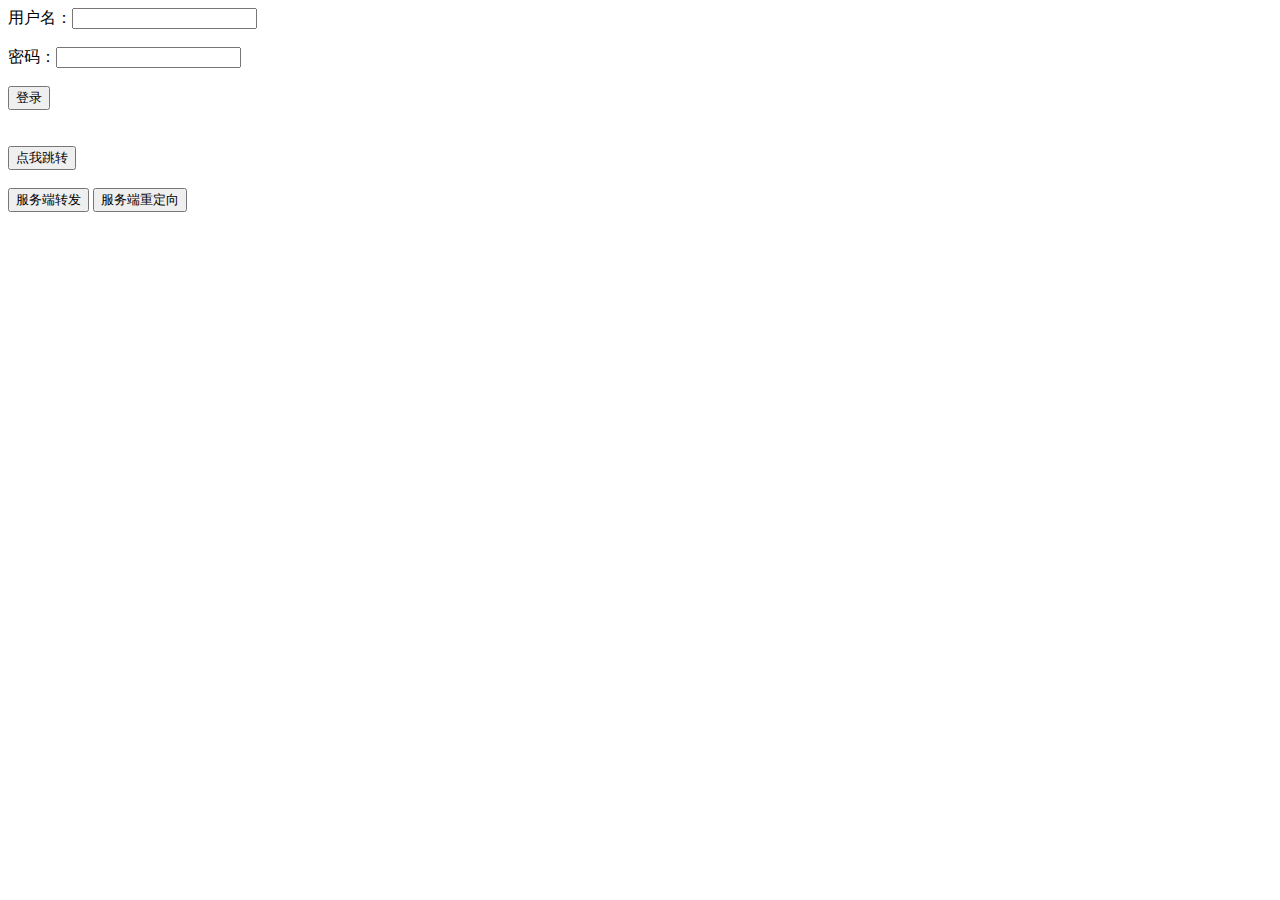
<file: login.html>
<!DOCTYPE html>
<html lang="en">
<head>
    <meta charset="UTF-8">
    <title>Title</title>
</head>
<body>
    <form action="login" method="post">
        用户名：<input type="text" name="username">
        <br><br>
        密码：<input type="password" name="password">
        <br><br>
        <input type="submit" value="登录">
    </form>
    <br><br>
<!--  js方式跳转  -->
    <button id="btn" onclick="goto()">点我跳转</button>
    <br><br>
<!--  服务端方式跳转  -->
    <button onclick="goto2(1)">服务端转发</button>
    <button onclick="goto2(2)">服务端重定向</button>
</body>
<script>
    function goto() {
        window.location.href = "home.html";
    }
    function goto2(type) {
        window.location.href = "goto？type=" + type;
    }
</script>
</html>
</file>
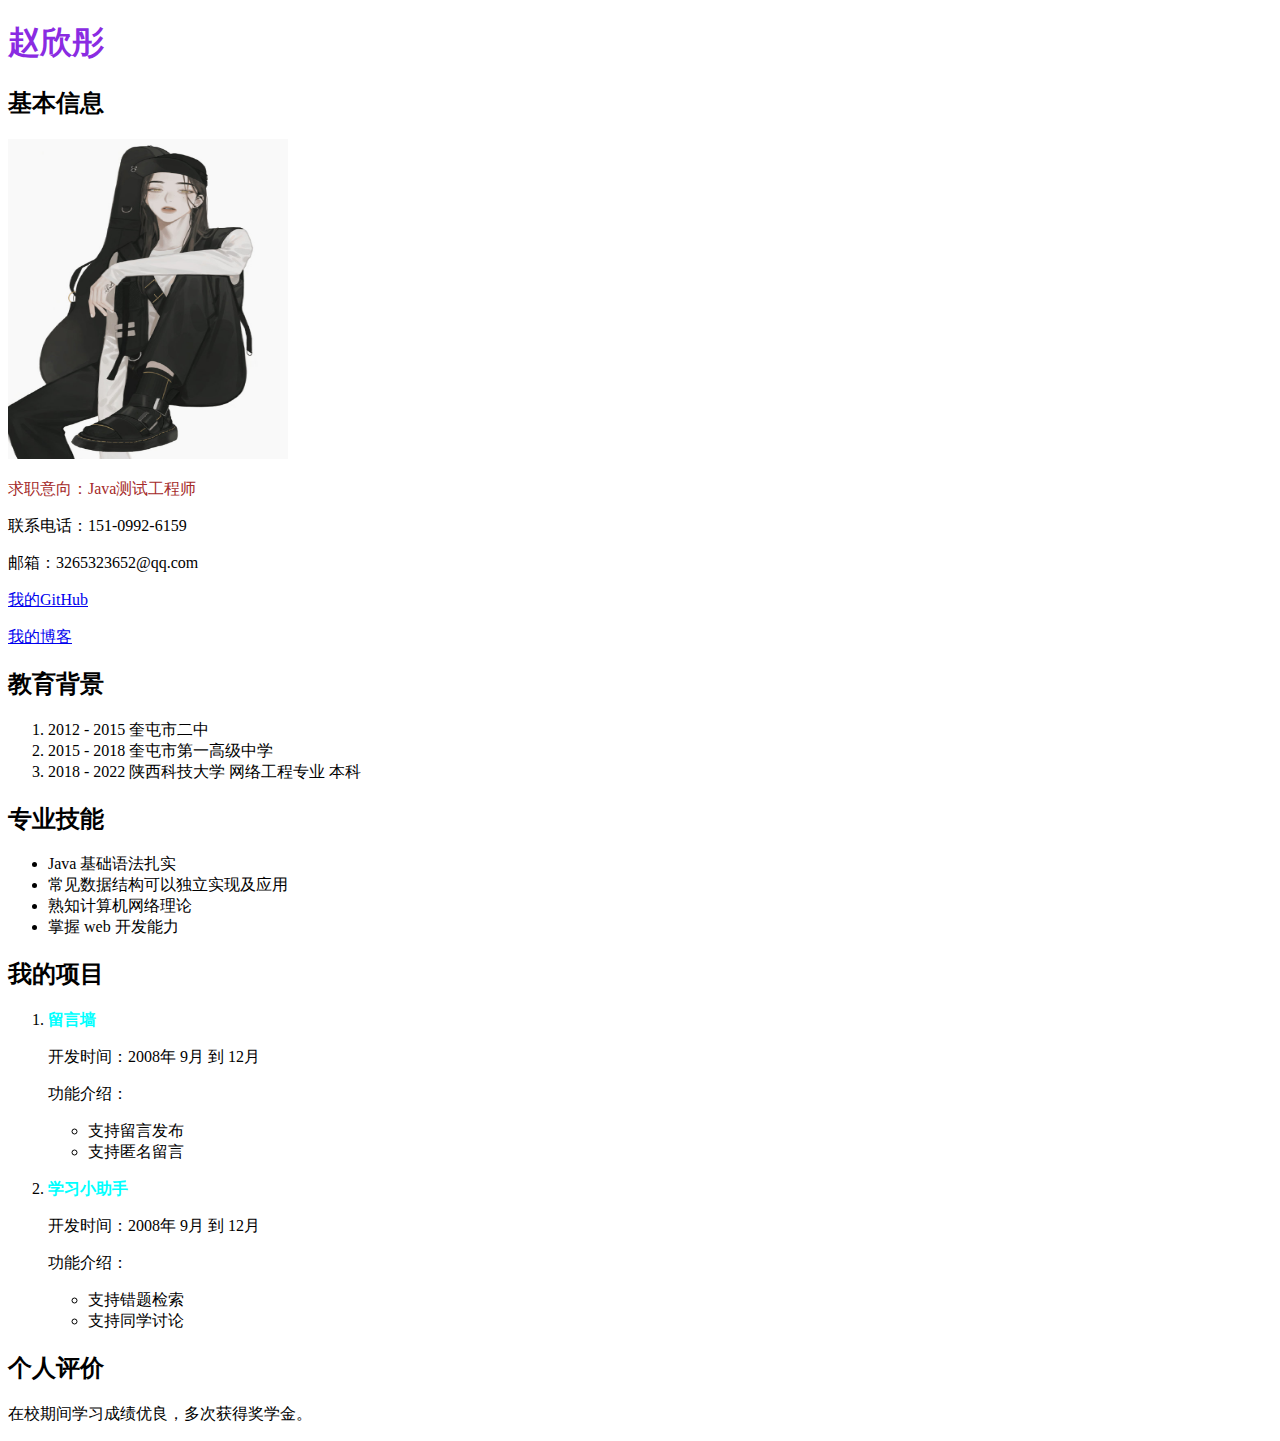
<file: lianxi/introduce.html>
<!DOCTYPE html>
<html lang="en">
<head>
    <meta charset="UTF-8">
    <title>个人名片</title>
    <style>
        div img{
            width: 280px;
            height: 320px;
        }
    </style>
    <link type="text/css" rel="stylesheet" href="css/1.css">
</head>
<body>
    <h1>赵欣彤</h1>
    <h2>基本信息</h2>
    <div>
        <img src="imag/头像1.jpg">
    </div>
    <p id="xxx">求职意向：Java测试工程师</p>
    <p>联系电话：151-0992-6159</p>
    <p>邮箱：3265323652@qq.com</p>
    <p><a href="https://github.com/Zxt34">我的GitHub</a></p>
    <p><a href="https://blog.csdn.net/TTong34?spm=1000.2115.3001.5343">我的博客</a></p>
    <h2>教育背景</h2>
    <ol>
        <li>2012 - 2015 奎屯市二中</li>
        <li>2015 - 2018 奎屯市第一高级中学</li>
        <li>2018 - 2022 陕西科技大学 网络工程专业 本科</li>
    </ol>
    <h2>专业技能</h2>
    <ul>
        <li>Java 基础语法扎实</li>
        <li>常见数据结构可以独立实现及应用</li>
        <li>熟知计算机网络理论</li>
        <li>掌握 web 开发能力</li>
    </ul>
    <h2>我的项目</h2>
    <ol>
        <li>
            <strong>留言墙</strong>
            <p>开发时间：2008年 9月 到 12月</p>
            <p>
                功能介绍：
                <ul>
                    <li>支持留言发布</li>
                    <li>支持匿名留言</li>
                </ul>
            </p>
        </li>
        <li>
            <strong>学习小助手</strong>
            <p>开发时间：2008年 9月 到 12月</p>
            <p>
                功能介绍：
            <ul>
                <li>支持错题检索</li>
                <li>支持同学讨论</li>
            </ul>
            </p>
        </li>
    </ol>
    <h2>个人评价</h2>
    <p>在校期间学习成绩优良，多次获得奖学金。</p>
</body>
</html>
</file>
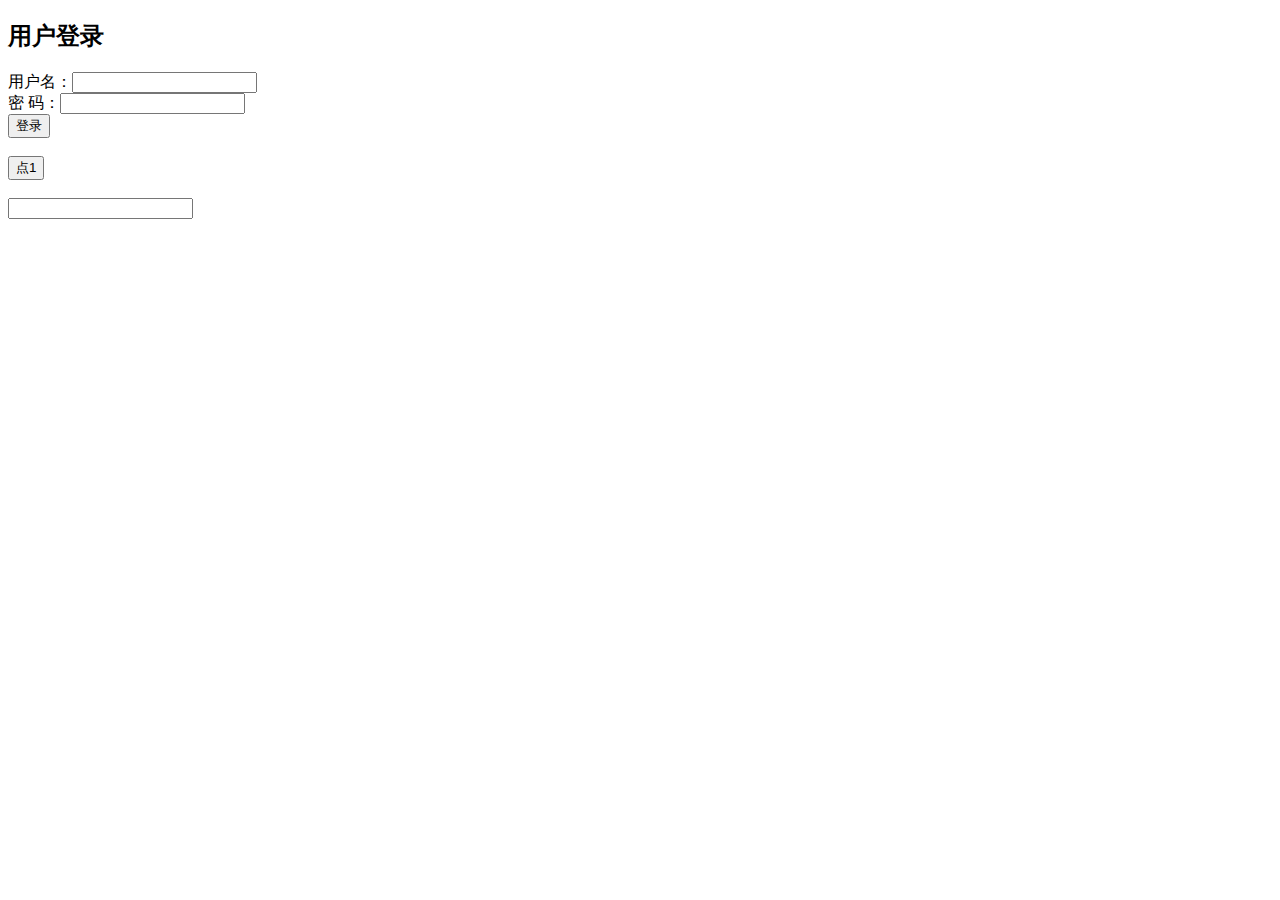
<file: Test4_4/Test4_4.html>
<!DOCTYPE html>
<html lang="en">
<head>
    <meta charset="UTF-8">
    <title>js</title>
    <script>
        // alert(2);
        var articles = [{
            title:"我的第一篇博客",
            content:"学习HTML"
        },{
            title:"我的第二篇博客",
            content:"学习JS"
        }];
        console.log(articles)
        console.log(JSON.stringify(articles))
        function l(x,y,z){
            console.log(x+","+y+","+z);
        }
    </script>
<!--    <script type="application/javascript" src="js/1.js"></script>-->
</head>
<body onload="l(1)">
    <h2>用户登录</h2>
    <form action="/xxx">
        用户名：<input type="text" name="username"><br>
        密  码：<input type="password" name="password"><br>
        <input type="submit" value="登录">
    </form><br>
    <input type="button" onclick="alert(1)" value="点1">
    <br>
    <br>
    <input type="text" onblur="alert(2)">
<!--    <input type="text" onfocus="alert(3)">-->
<!--    <input type="submit" value="提交" onsubmit="alert(4)">-->
</body>
</html>
</file>
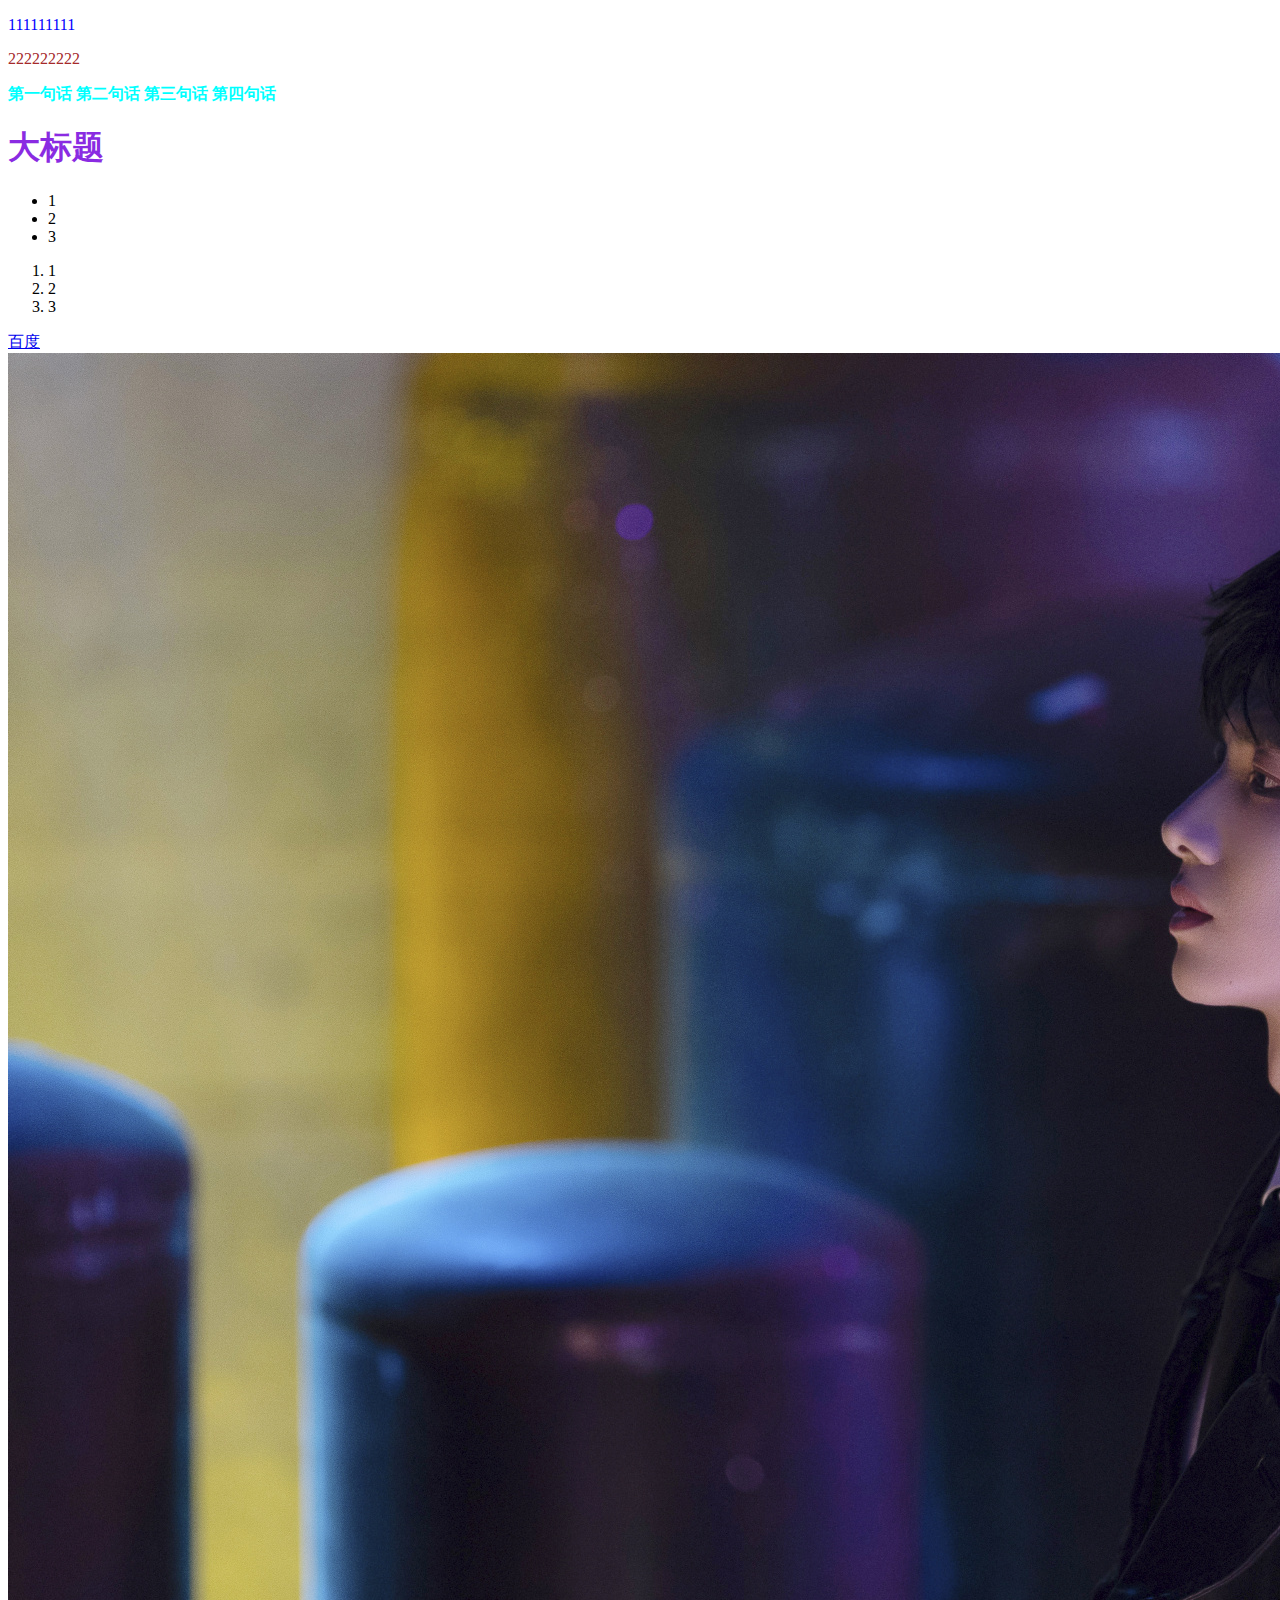
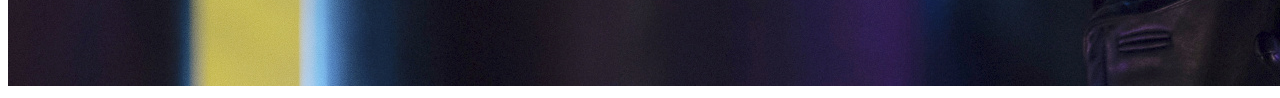
<file: web/1.html>
<!DOCTYPE html>
<html lang="en">
<head>
    <meta charset="UTF-8">
    <!--  注释  -->
    <title>Title</title>
<!--    <style>-->
<!--        h1{-->
<!--            color: blueviolet;-->
<!--        }-->
<!--        strong{-->
<!--            color: aqua;-->
<!--        }-->
<!--        #xxx{-->
<!--            color: brown;-->
<!--        }-->
<!--    </style>-->
    <link type="text/css" rel="stylesheet" href="css/1.css">
</head>
<body>
    <p style="color: blue">111111111</p>
    <p id="xxx">222222222</p>
    <strong>第一句话</strong>
    <strong>第二句话</strong>
    <strong>第三句话</strong>
    <strong>第四句话</strong>
    <h1>大标题</h1>
    <ul>
        <li>1</li>
        <li>2</li>
        <li>3</li>
    </ul>
    <ol>
        <li>1</li>
        <li>2</li>
        <li>3</li>
    </ol>
    <a href="http://www.baidu.com">百度</a>
    <img src="imag/小白1.jpg">
</body>
</html>
</file>
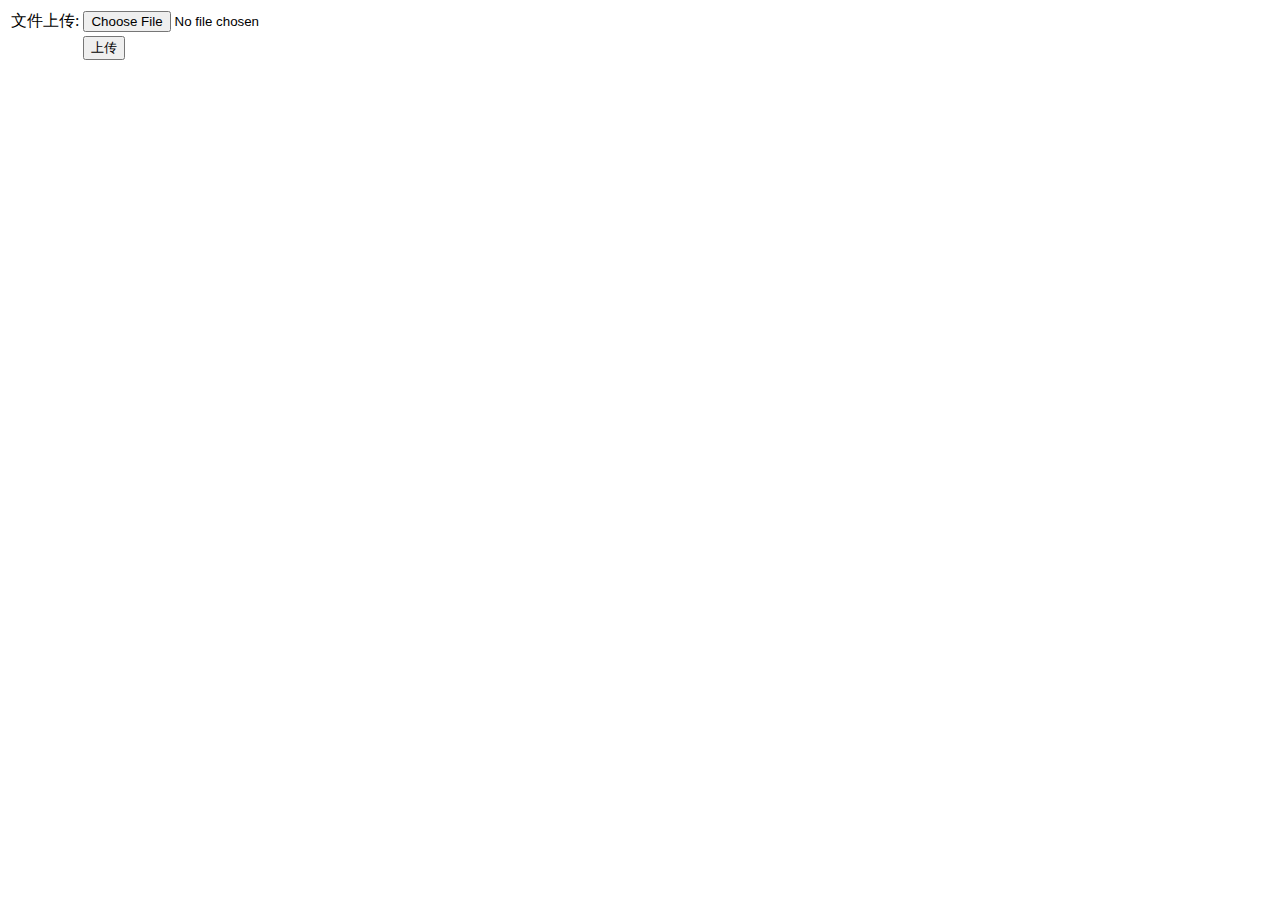
<file: image1/target/java_image_server/upload.html>
<html>
<head>
    <meta http-equiv="Content-Type" content="text/html;charset=utf-8">
</head>
<body>
<form method="POST" enctype="multipart/form-data" action="/java_image_server/image">
    <table>
        <tr>
            <td>文件上传:</td>
            <td><input type="file" name="filename"/></td>
        </tr>
        <tr>
            <td></td>
            <td><input type="submit" value="上传"/></td>
        </tr>
    </table>
</form>
</body>
</html>
</file>
<file: lianxi/css/1.css>
h1{
    color: blueviolet;
}
strong{
    color: aqua;
}
#xxx{
    color: brown;
}
</file>
<file: web/css/1.css>
h1{
    color: blueviolet;
}
strong{
    color: aqua;
}
#xxx{
    color: brown;
}
</file>
